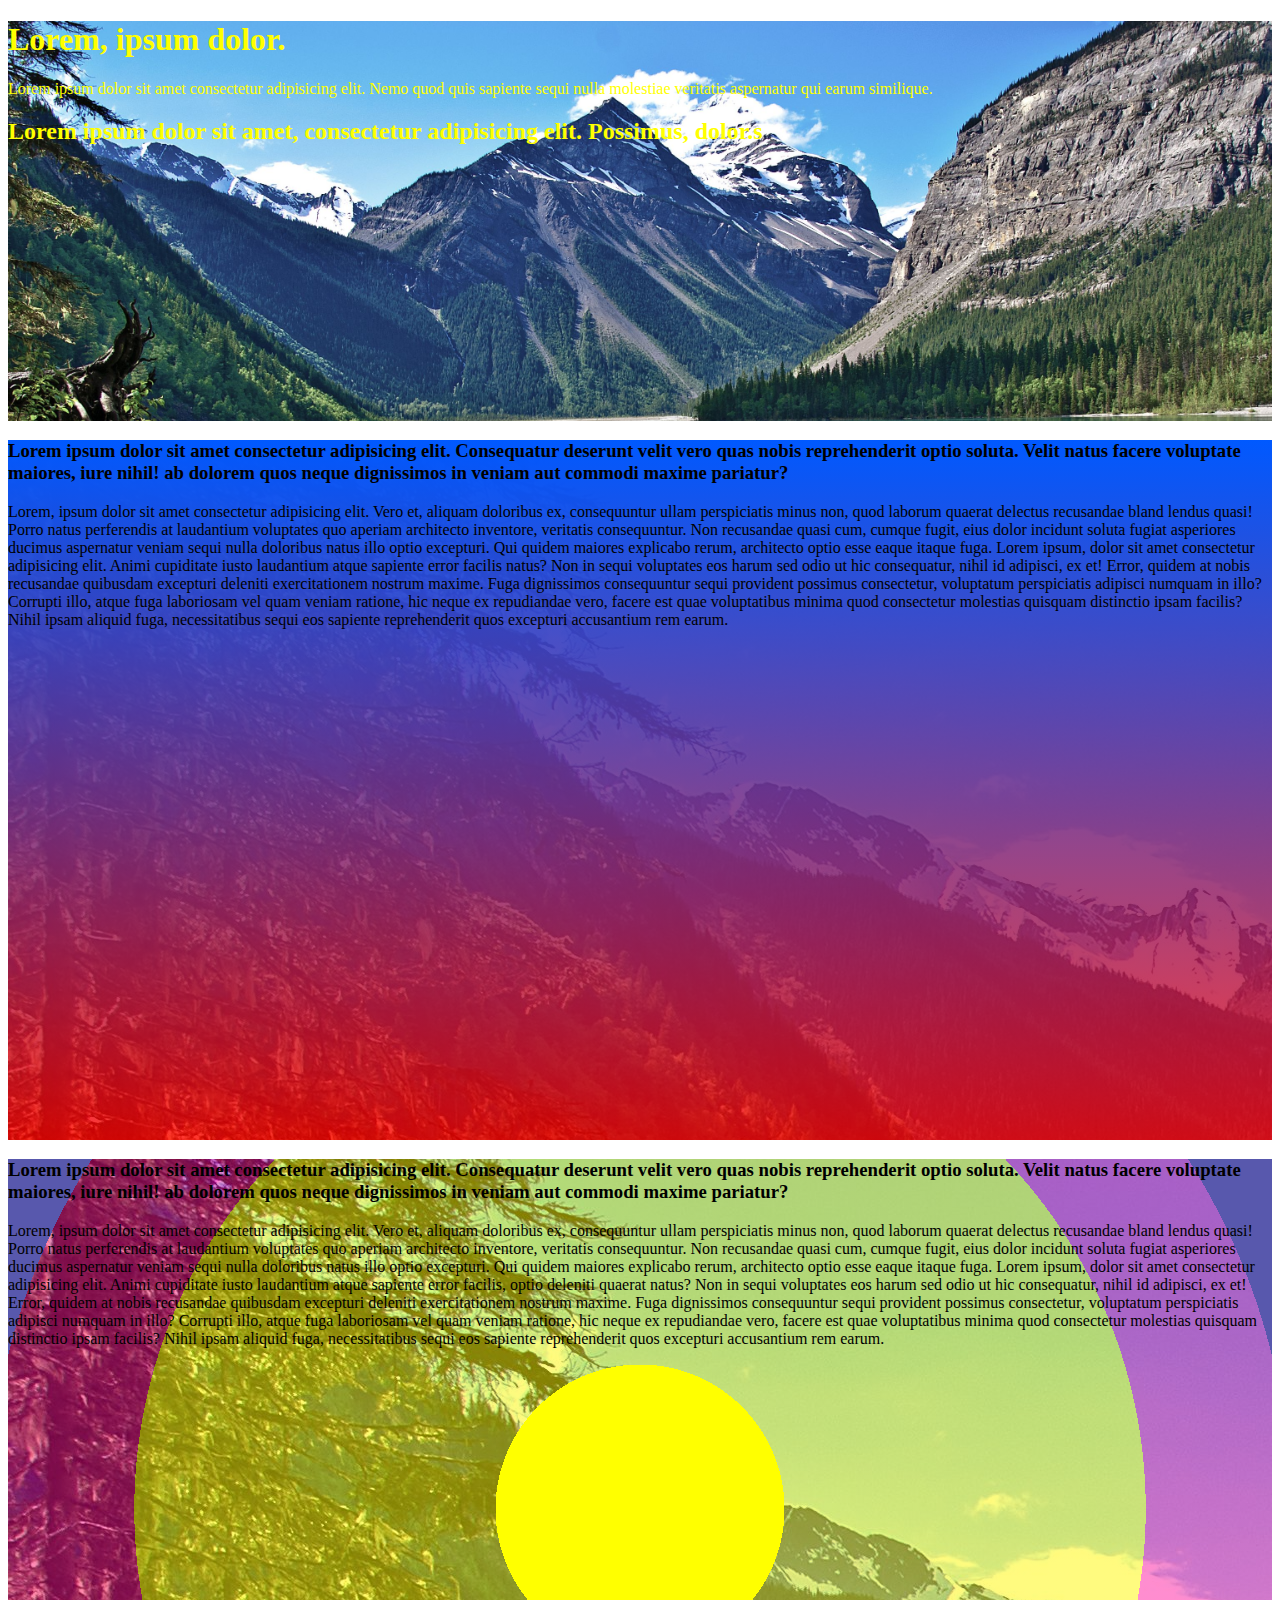
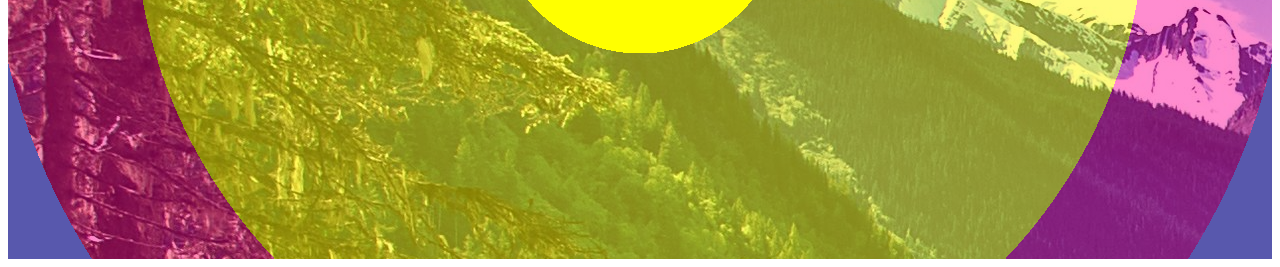
<file: index.html>
<!DOCTYPE html>
<html lang="en">
  <head>
    <meta charset="UTF-8" />
    <meta http-equiv="X-UA-Compatible" content="IE=edge" />
    <meta name="viewport" content="width=device-width, initial-scale=1.0" />
    <title>Document</title>
    <link rel="stylesheet" href="background.css" />
  </head>
  <body>
    <div class="img">
      <h1>Lorem, ipsum dolor.</h1>
      <p>
        Lorem ipsum dolor sit amet consectetur adipisicing elit. Nemo quod quis
        sapiente sequi nulla molestiae veritatis aspernatur qui earum similique.
      </p>
      <h2>
        Lorem ipsum dolor sit amet, consectetur adipisicing elit. Possimus,
        dolor.s
      </h2>
    </div>
    <div class="linear">
      <h3>
        Lorem ipsum dolor sit amet consectetur adipisicing elit. Consequatur
        deserunt velit vero quas nobis reprehenderit optio soluta. Velit natus
        facere voluptate maiores, iure nihil! ab dolorem quos neque dignissimos
        in veniam aut commodi maxime pariatur?
      </h3>
      <p>
        Lorem, ipsum dolor sit amet consectetur adipisicing elit. Vero et,
        aliquam doloribus ex, consequuntur ullam perspiciatis minus non, quod
        laborum quaerat delectus recusandae bland lendus quasi! Porro natus
        perferendis at laudantium voluptates quo aperiam architecto inventore,
        veritatis consequuntur. Non recusandae quasi cum, cumque fugit, eius
        dolor incidunt soluta fugiat asperiores ducimus aspernatur veniam sequi
        nulla doloribus natus illo optio excepturi. Qui quidem maiores explicabo
        rerum, architecto optio esse eaque itaque fuga. Lorem ipsum, dolor sit
        amet consectetur adipisicing elit. Animi cupiditate iusto laudantium
        atque sapiente error facilis natus? Non in sequi
        voluptates eos harum sed odio ut hic consequatur, nihil id adipisci, ex
        et! Error, quidem at nobis recusandae quibusdam excepturi deleniti
        exercitationem nostrum maxime. Fuga dignissimos consequuntur sequi
        provident possimus consectetur, voluptatum perspiciatis adipisci numquam
        in illo? Corrupti illo, atque fuga laboriosam vel quam veniam ratione,
        hic neque ex repudiandae vero, facere est quae voluptatibus minima quod
        consectetur molestias quisquam distinctio ipsam facilis? Nihil ipsam
        aliquid fuga, necessitatibus sequi eos sapiente reprehenderit quos
        excepturi accusantium rem earum.
      </p>
    </div>
    <div class="radial">
      <h3>
        Lorem ipsum dolor sit amet consectetur adipisicing elit. Consequatur
        deserunt velit vero quas nobis reprehenderit optio soluta. Velit natus
        facere voluptate maiores, iure nihil! ab dolorem quos neque dignissimos
        in veniam aut commodi maxime pariatur?
      </h3>
      <p>
        Lorem, ipsum dolor sit amet consectetur adipisicing elit. Vero et,
        aliquam doloribus ex, consequuntur ullam perspiciatis minus non, quod
        laborum quaerat delectus recusandae bland lendus quasi! Porro natus
        perferendis at laudantium voluptates quo aperiam architecto inventore,
        veritatis consequuntur. Non recusandae quasi cum, cumque fugit, eius
        dolor incidunt soluta fugiat asperiores ducimus aspernatur veniam sequi
        nulla doloribus natus illo optio excepturi. Qui quidem maiores explicabo
        rerum, architecto optio esse eaque itaque fuga. Lorem ipsum, dolor sit
        amet consectetur adipisicing elit. Animi cupiditate iusto laudantium
        atque sapiente error facilis, optio deleniti quaerat natus? Non in sequi
        voluptates eos harum sed odio ut hic consequatur, nihil id adipisci, ex
        et! Error, quidem at nobis recusandae quibusdam excepturi deleniti
        exercitationem nostrum maxime. Fuga dignissimos consequuntur sequi
        provident possimus consectetur, voluptatum perspiciatis adipisci numquam
        in illo? Corrupti illo, atque fuga laboriosam vel quam veniam ratione,
        hic neque ex repudiandae vero, facere est quae voluptatibus minima quod
        consectetur molestias quisquam distinctio ipsam facilis? Nihil ipsam
        aliquid fuga, necessitatibus sequi eos sapiente reprehenderit quos
        excepturi accusantium rem earum.
      </p>
    </div>
  </body>
</html>
</file>
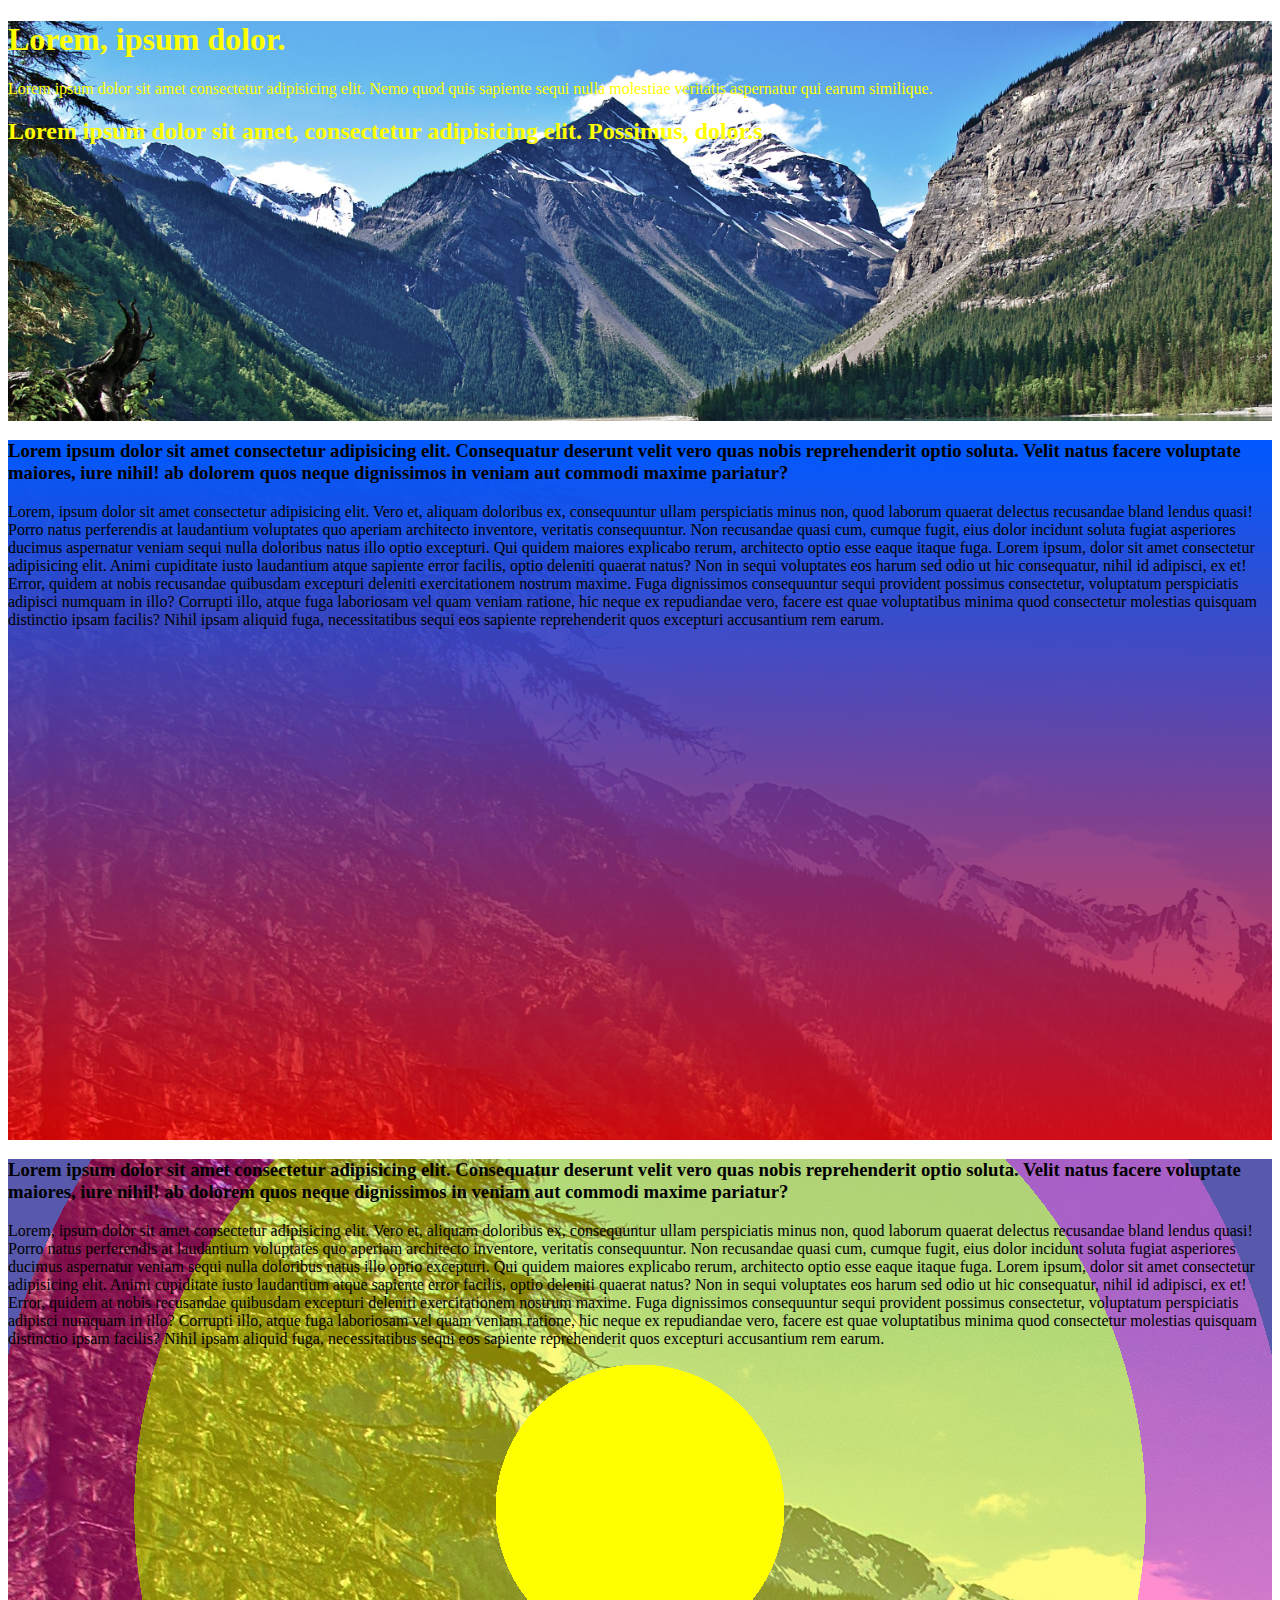
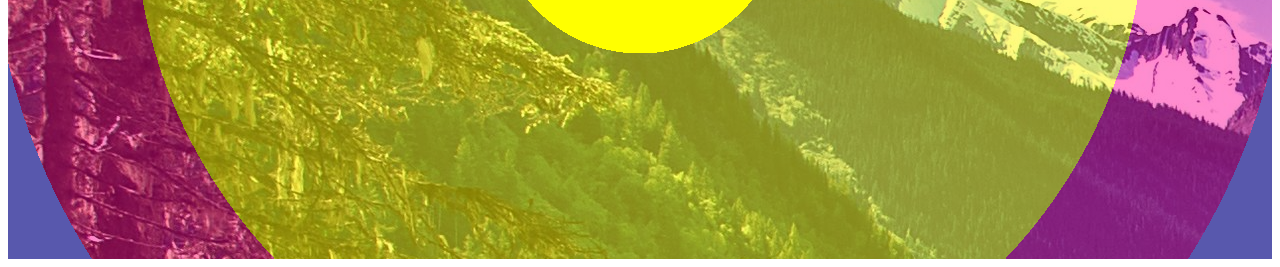
<file: background.html>
<!DOCTYPE html>
<html lang="en">
  <head>
    <meta charset="UTF-8" />
    <meta http-equiv="X-UA-Compatible" content="IE=edge" />
    <meta name="viewport" content="width=device-width, initial-scale=1.0" />
    <title>Document</title>
    <link rel="stylesheet" href="background.css" />
  </head>
  <body>
    <div class="img">
      <h1>Lorem, ipsum dolor.</h1>
      <p>
        Lorem ipsum dolor sit amet consectetur adipisicing elit. Nemo quod quis
        sapiente sequi nulla molestiae veritatis aspernatur qui earum similique.
      </p>
      <h2>
        Lorem ipsum dolor sit amet, consectetur adipisicing elit. Possimus,
        dolor.s
      </h2>
    </div>
    <div class="linear">
      <h3>
        Lorem ipsum dolor sit amet consectetur adipisicing elit. Consequatur
        deserunt velit vero quas nobis reprehenderit optio soluta. Velit natus
        facere voluptate maiores, iure nihil! ab dolorem quos neque dignissimos
        in veniam aut commodi maxime pariatur?
      </h3>
      <p>
        Lorem, ipsum dolor sit amet consectetur adipisicing elit. Vero et,
        aliquam doloribus ex, consequuntur ullam perspiciatis minus non, quod
        laborum quaerat delectus recusandae bland lendus quasi! Porro natus
        perferendis at laudantium voluptates quo aperiam architecto inventore,
        veritatis consequuntur. Non recusandae quasi cum, cumque fugit, eius
        dolor incidunt soluta fugiat asperiores ducimus aspernatur veniam sequi
        nulla doloribus natus illo optio excepturi. Qui quidem maiores explicabo
        rerum, architecto optio esse eaque itaque fuga. Lorem ipsum, dolor sit
        amet consectetur adipisicing elit. Animi cupiditate iusto laudantium
        atque sapiente error facilis, optio deleniti quaerat natus? Non in sequi
        voluptates eos harum sed odio ut hic consequatur, nihil id adipisci, ex
        et! Error, quidem at nobis recusandae quibusdam excepturi deleniti
        exercitationem nostrum maxime. Fuga dignissimos consequuntur sequi
        provident possimus consectetur, voluptatum perspiciatis adipisci numquam
        in illo? Corrupti illo, atque fuga laboriosam vel quam veniam ratione,
        hic neque ex repudiandae vero, facere est quae voluptatibus minima quod
        consectetur molestias quisquam distinctio ipsam facilis? Nihil ipsam
        aliquid fuga, necessitatibus sequi eos sapiente reprehenderit quos
        excepturi accusantium rem earum.
      </p>
    </div>
    <div class="radial">
      <h3>
        Lorem ipsum dolor sit amet consectetur adipisicing elit. Consequatur
        deserunt velit vero quas nobis reprehenderit optio soluta. Velit natus
        facere voluptate maiores, iure nihil! ab dolorem quos neque dignissimos
        in veniam aut commodi maxime pariatur?
      </h3>
      <p>
        Lorem, ipsum dolor sit amet consectetur adipisicing elit. Vero et,
        aliquam doloribus ex, consequuntur ullam perspiciatis minus non, quod
        laborum quaerat delectus recusandae bland lendus quasi! Porro natus
        perferendis at laudantium voluptates quo aperiam architecto inventore,
        veritatis consequuntur. Non recusandae quasi cum, cumque fugit, eius
        dolor incidunt soluta fugiat asperiores ducimus aspernatur veniam sequi
        nulla doloribus natus illo optio excepturi. Qui quidem maiores explicabo
        rerum, architecto optio esse eaque itaque fuga. Lorem ipsum, dolor sit
        amet consectetur adipisicing elit. Animi cupiditate iusto laudantium
        atque sapiente error facilis, optio deleniti quaerat natus? Non in sequi
        voluptates eos harum sed odio ut hic consequatur, nihil id adipisci, ex
        et! Error, quidem at nobis recusandae quibusdam excepturi deleniti
        exercitationem nostrum maxime. Fuga dignissimos consequuntur sequi
        provident possimus consectetur, voluptatum perspiciatis adipisci numquam
        in illo? Corrupti illo, atque fuga laboriosam vel quam veniam ratione,
        hic neque ex repudiandae vero, facere est quae voluptatibus minima quod
        consectetur molestias quisquam distinctio ipsam facilis? Nihil ipsam
        aliquid fuga, necessitatibus sequi eos sapiente reprehenderit quos
        excepturi accusantium rem earum.
      </p>
    </div>
  </body>
</html>
</file>
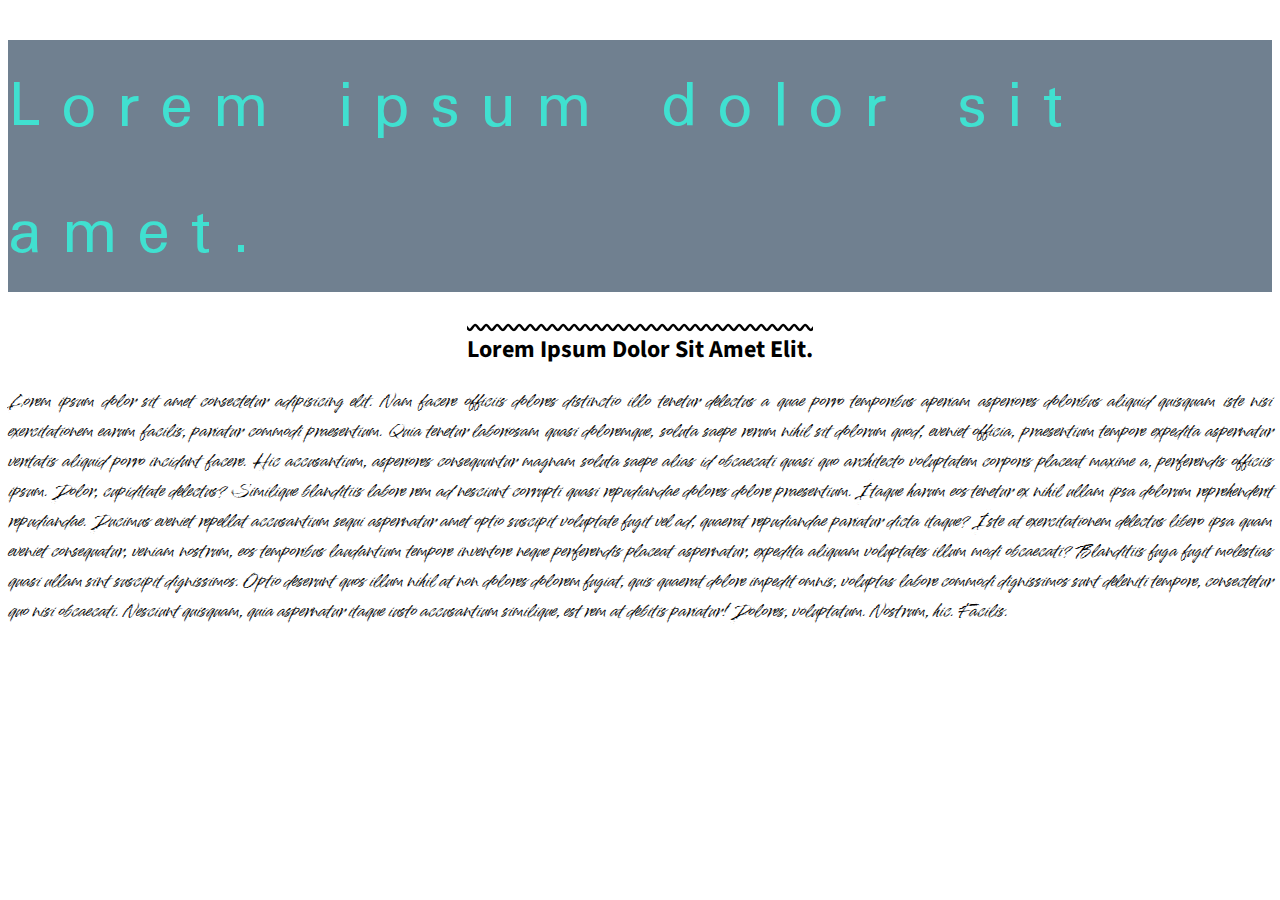
<file: text.html>
<!DOCTYPE html>
<html lang="en">
  <head>
    <title>Document</title>
    <link rel="preconnect" href="https://fonts.googleapis.com" />
    <link rel="preconnect" href="https://fonts.gstatic.com" crossorigin />
    <link
      href="https://fonts.googleapis.com/css2?family=Source+Sans+Pro&display=swap"
      rel="stylesheet"
    />
    <link rel="preconnect" href="https://fonts.googleapis.com" />
    <link rel="preconnect" href="https://fonts.gstatic.com" crossorigin />
    <link
      href="https://fonts.googleapis.com/css2?family=Splash&display=swap"
      rel="stylesheet"
    />
    <link rel="preconnect" href="https://fonts.googleapis.com" />
    <link rel="preconnect" href="https://fonts.gstatic.com" crossorigin />
    <link
      href="https://fonts.googleapis.com/css2?family=Mingzat&display=swap"
      rel="stylesheet"
    />
    <link rel="stylesheet" href="text.css" />
  </head>
  <body>
    <div>
      <h1>Lorem ipsum dolor sit amet.</h1>
    </div>
    <h2>Lorem ipsum dolor sit amet elit.</h2>
    <p>
      Lorem ipsum dolor sit amet consectetur adipisicing elit. Nam facere
      officiis dolores distinctio illo tenetur delectus a quae porro temporibus
      aperiam asperiores doloribus aliquid quisquam iste nisi exercitationem
      earum facilis, pariatur commodi praesentium. Quia tenetur laboriosam quasi
      doloremque, soluta saepe rerum nihil sit dolorum quod, eveniet officia,
      praesentium tempore expedita aspernatur veritatis aliquid porro incidunt
      facere. Hic accusantium, asperiores consequuntur magnam soluta saepe alias
      id obcaecati quasi quo architecto voluptatem corporis placeat maxime a,
      perferendis officiis ipsum. Dolor, cupiditate delectus? Similique
      blanditiis labore rem ad nesciunt corrupti quasi repudiandae dolores
      dolore praesentium. Itaque harum eos tenetur ex nihil ullam ipsa dolorum
      reprehenderit repudiandae. Ducimus eveniet repellat accusantium sequi
      aspernatur amet optio suscipit voluptate fugit vel ad, quaerat repudiandae
      pariatur dicta itaque? Iste at exercitationem delectus libero ipsa quam
      eveniet consequatur, veniam nostrum, eos temporibus laudantium tempore
      inventore neque perferendis placeat aspernatur, expedita aliquam
      voluptates illum modi obcaecati? Blanditiis fuga fugit molestias quasi
      ullam sint suscipit dignissimos. Optio deserunt quos illum nihil at non
      dolores dolorem fugiat, quis quaerat dolore impedit omnis, voluptas labore
      commodi dignissimos sunt deleniti tempore, consectetur quo nisi obcaecati.
      Nesciunt quisquam, quia aspernatur itaque iusto accusantium similique, est
      rem at debitis pariatur! Dolores, voluptatum. Nostrum, hic. Facilis.
    </p>
  </body>
</html>
</file>
<file: background.css>
.img {
  background-image: url('nature.jpeg');
  background-repeat: repeat-x;
  background-size: cover;
  background-position: bottom;
  background-attachment: fixed;
  height: 400px;
  color: yellow;
}

.linear {
  /* background: linear-gradient(to bottom left, red, green, blue, white); */
  height: 700px;
  background-image: linear-gradient(
      to top,
      rgba(255, 0, 0, 0.785),
      rgb(0, 89, 255)
    ),
    url(nature.jpeg);
}

.radial {
  /* background: linear-gradient(to bottom left, red, green, blue, white); */
  height: 700px;
  background-image: radial-gradient(
      circle,
      yellow 0% 20%,
      rgba(255, 247, 0, 0.503) 20% 70%,
      rgba(255, 0, 149, 0.447) 70% 90%,
      rgb(88, 88, 173) 90% 100%
    ),
    url(nature.jpeg);
}
</file>
<file: text.css>
h1 {
  color: turquoise;
  background-color: slategray;
  font-size: 60px;
  /* font-weight: from 100 to 900 */
  font-weight: lighter;
  letter-spacing: 20px;
  font-family: 'Mingzat', sans-serif;
}

h2 {
  text-transform: capitalize;
  text-decoration: overline wavy;
  text-align: center;
  font-family: 'Source Sans Pro', sans-serif;
}

p {
  line-height: 30px;
  text-align: justify;
  font-family: 'Splash', cursive;
}
</file>
